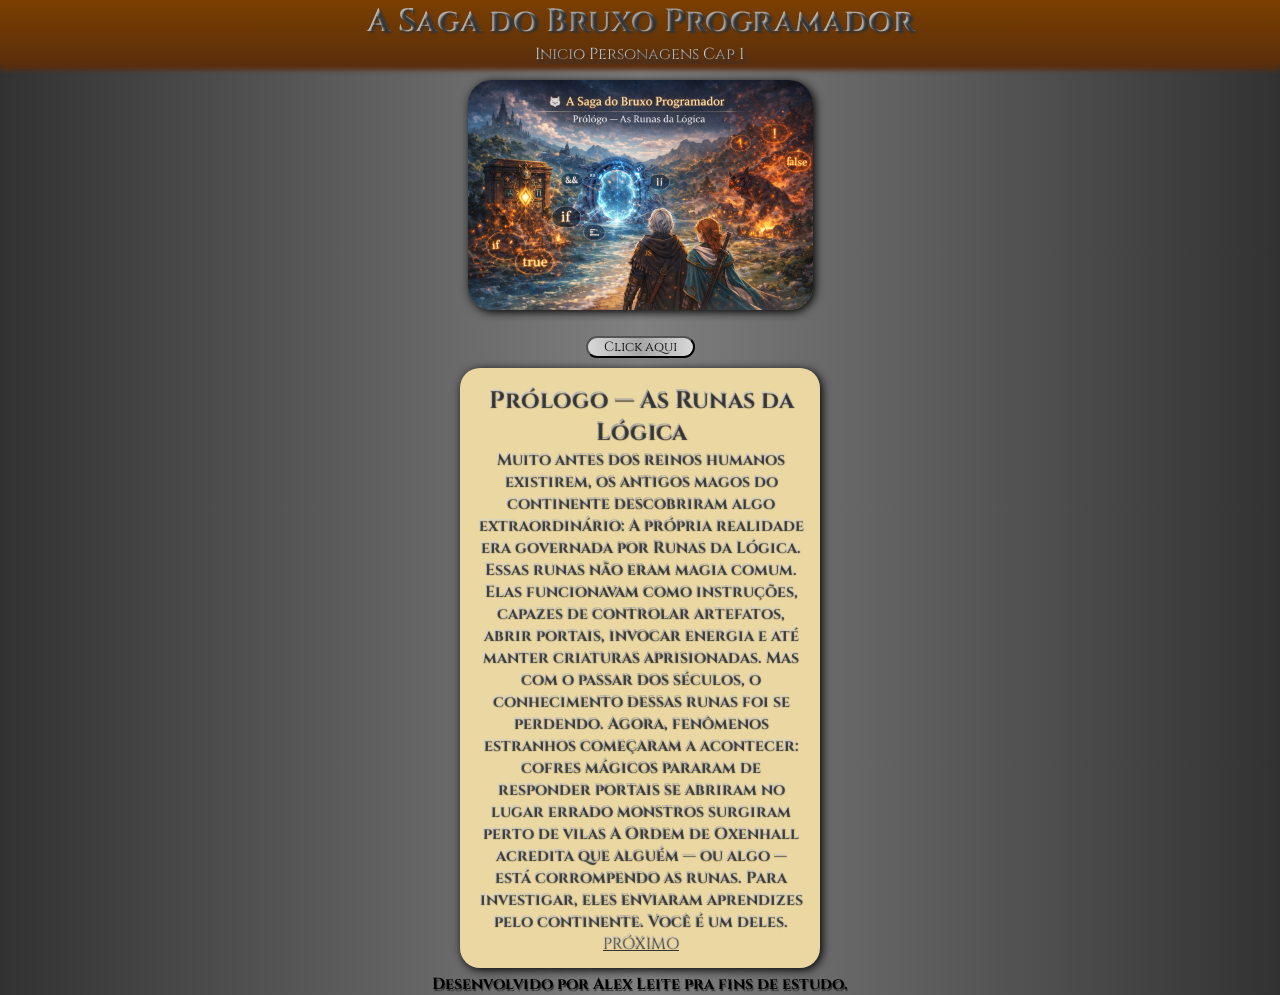
<file: index.html>
<!DOCTYPE html>
<html lang="pt-br">
<head>
  <meta charset="UTF-8">
  <meta name="viewport" content="width=device-width, initial-scale=1.0">
  <meta http-equiv="X-UA-Compatible" content="ie=edge">
  
  <link rel="preconnect" href="https://fonts.googleapis.com">
	<link rel="preconnect" href="https://fonts.gstatic.com" crossorigin>
	<link href="https://fonts.googleapis.com/css2?family=Cinzel:wght@400..900&display=swap" rel="stylesheet">
  
  <link rel="stylesheet" href="style.css">
  
  <title>Missôes do Bruxo</title>
</head>

<body>
	<header>
		<h1 class="texto-prata">A Saga do Bruxo Programador</h1>
		<a href="#" class="texto-prata">Inicio </a>
		<a href="informacoes/index.html" class="texto-prata">Personagens </a>
		<a href="cap01/missao01/index.html" class="texto-prata">Cap 1 </a>
		
	</header>
	
	<main>
		
		<section>
			<img src="img/prologo.png" alt="Img feito por I.A">
		</section>
		
		<section>
			<audio id="musica" loop>
		<source src="sons/prologo.mp3" type="audio/mpeg">
	</audio>
	<button onclick="tocar()">Click aqui</button>
		</section>
		
		<section id=secao>
			<h2 class="texto-prata">Prólogo — As Runas da Lógica</h2>
			<p class="texto-prata"><strong>Muito antes dos reinos humanos existirem, os antigos magos do continente descobriram algo extraordinário:
				A própria realidade era governada por Runas da Lógica.
				Essas runas não eram magia comum.
				Elas funcionavam como instruções, capazes de controlar artefatos, abrir portais, invocar energia e até manter criaturas aprisionadas.
				Mas com o passar dos séculos, o conhecimento dessas runas foi se perdendo.
				Agora, fenômenos estranhos começaram a acontecer:
				cofres mágicos pararam de responder
				portais se abriram no lugar errado
				monstros surgiram perto de vilas
				A Ordem de Oxenhall acredita que alguém — ou algo — está corrompendo as runas.
				Para investigar, eles enviaram aprendizes pelo continente.
				Você é um deles.</strong></p>
            <a href="cap01/missao01/index.html" class="texto-prata">PRÓXIMO</a>
		</section>
		
  </main>
  
  <footer>
  	<h4>Desenvolvido por Alex Leite pra fins de estudo.</h4>
  </footer>
  
  <script src="script.js"></script>
</body>
</html>
</file>
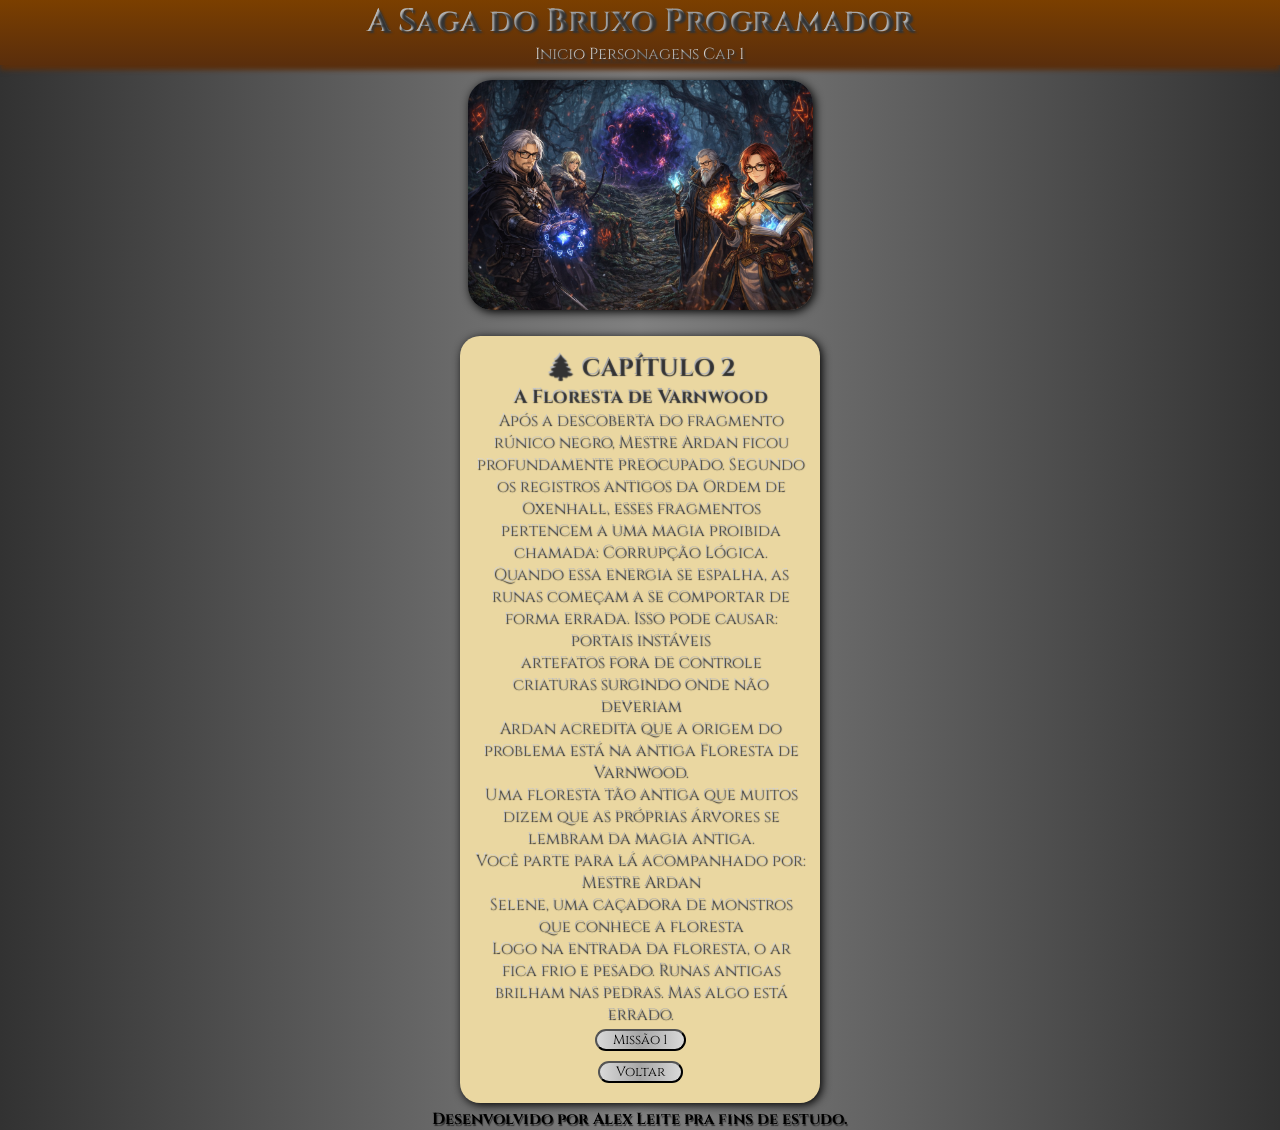
<file: cap02/index.html>
<!DOCTYPE html>
<html lang="pt-br">
<head>
  <meta charset="UTF-8">
  <meta name="viewport" content="width=device-width, initial-scale=1.0">
  <meta http-equiv="X-UA-Compatible" content="ie=edge">
  
  <link rel="preconnect" href="https://fonts.googleapis.com">
	<link rel="preconnect" href="https://fonts.gstatic.com" crossorigin>
	<link href="https://fonts.googleapis.com/css2?family=Cinzel:wght@400..900&display=swap" rel="stylesheet">
  
  <link rel="stylesheet" href="../style.css">
  
  <title>Missôes do Bruxo</title>
</head>

<body>
	<header>
		<h1 class="texto-prata">A Saga do Bruxo Programador</h1>
		
		<a href="../index.html" class="texto-prata">Inicio</a>
		
		<a href="../informacoes/index.html" class="texto-prata">Personagens </a>
		
		<a href="../cap01/missao01/index.html" class="texto-prata">Cap 1 </a>
		
	</header>
	
	<main>
		
		<section>
			<img src="../img/cap2/cap2.png" alt="Img feito por I.A">
		</section>
		
		<section id=secao>
			
			<div id="texto1">
				<h2 class="texto-prata">🌲 CAPÍTULO 2</h2>
				<h3 class="texto-prata">A Floresta de Varnwood</h3>
				<p class="texto-prata">
					Após a descoberta do fragmento rúnico negro, Mestre Ardan ficou profundamente preocupado.
					Segundo os registros antigos da Ordem de Oxenhall, esses fragmentos pertencem a uma magia proibida chamada:
					Corrupção Lógica.
					<br>Quando essa energia se espalha, as runas começam a se comportar de forma errada.
					Isso pode causar:
					<br>portais instáveis
					<br>artefatos fora de controle
					<br>criaturas surgindo onde não deveriam
					<br>Ardan acredita que a origem do problema está na antiga Floresta de Varnwood.
					<br>Uma floresta tão antiga que muitos dizem que as próprias árvores se lembram da magia antiga.
					<br>Você parte para lá acompanhado por:
					<br>Mestre Ardan
					<br>Selene, uma caçadora de monstros que conhece a floresta
					<br>Logo na entrada da floresta, o ar fica frio e pesado.
					Runas antigas brilham nas pedras.
					Mas algo está errado.
				</p>
				
				<button onclick="missao1()">Missão 1</button>
			</div>
			
			<div id="texto2" style="display: none">
				<h2 class="texto-prata">⚔️ MISSÃO 1 ⚔️</h2>
				<h3 class="texto-prata">O Portal das Dez Runas</h3>
				
				<p class="texto-prata">
					📜 História
					<br>Após caminhar algumas horas pela floresta, vocês encontram um portal rúnico antigo bloqueando o caminho.
					Selene examina o portal e diz:
					<br>“Esses portais eram usados pelos magos para atravessar a floresta rapidamente.”
					<br>Mas agora ele está parcialmente corrompido.
					Ardan observa as inscrições e explica:
					<br>“O portal só abre quando as runas são ativadas em sequência correta.”
					<br>As runas estão numeradas de 1 até 10.
					Se forem ativadas fora da ordem, o portal pode liberar energia instável.
					<br>🎯 Objetivo da missão
					<br>Criar um sistema que mostre os números de 1 até 10 em ordem.
				</p>
				
				<img src="../img/cap2/portal.png" alt="IMG feito por I.A" class="imgsecao">
				
				<h4 class="texto-prata">Use um sinal para organizar os números</h4>
				<button onclick="sinal()">SINAL</button>
				
				<p id="resultado1" class="resultado"></p>
				
				<button onclick="missao2()">Missão 2</button>
			</div>
			
			<div id="texto3" style="display: none">
				<h2 class="texto-prata">⚔️ MISSÃO 2⚔️</h2>
				<h3 class="texto-prata">O Eco da Runa Zero</h3>
				
				<p class="texto-prata">
					📜 História<br>
					Mais adiante na floresta, vocês encontram um círculo de pedras rúnicas.
					No centro há um artefato antigo chamado Orbe de Escuta.
					Ele repete qualquer número que ouvir… indefinidamente.
					Ardan explica:
					<br>“Este artefato só para quando ouvir a Runa Zero.”
					<br>Mas a corrupção parece ter deixado o orbe instável.
					Ele continua ecoando números pela floresta.
					Selene tapa os ouvidos.
					<br>“Se isso continuar, pode atrair monstros.”
					<br>Você precisa encontrar uma forma de controlar o artefato.
					<br>🎯 Objetivo da missão
					<br>Criar um sistema que:
					continue recebendo números
					só pare quando o número 0 for digitado
				</p>
				<img src="../img/cap2/runa-zero.png" alt="Feito por I.A" class="imgsecao">
				
				<h4 class="texto-prata">Digite um número</h4>
				<input type="number" id="prompt1">
				<br>
				<button onclick="numer0()" id="botao1">Diga</button>
				
				<p id="resultado2" class="resultado"><strong>&</strong></p>
				
				<button onclick="missao3()">Missão 3</button>
			</div>
			
			<div id="texto4" style="display: none">
				<h2 class="texto-prata">⚔️ MISSÃO 3 ⚔️</h2>
				<h3>A Chuva de Runas</h3>
				
				<p class="texto-prata">
					📜 História
					<br>Ao anoitecer, algo extraordinário acontece.
					Pequenos símbolos luminosos começam a aparecer no céu da floresta.
					Selene observa atentamente.
					<br>“Runas celestiais… não via isso desde criança.”
					<br>Mas há algo estranho.
					A corrupção parece estar afetando os padrões.
					Apenas algumas runas aparecem corretamente.
					Ardan percebe um padrão:
					<br>“Somente as runas da Ordem dos Pares estão se manifestando.”
					<br>Se vocês conseguirem identificar todas as runas pares entre 1 e 20, talvez consigam entender como a corrupção está alterando a magia.
					<br>🎯 Objetivo da missão
					<br>Mostrar apenas os números pares de 1 até 20.
				</p>
				
				<img src="../img/cap2/chuva-de-runa.png" alt="Feito por I.A" class="imgsecao">
				
				<h4 class="texto-prata">Use um sinal para identificar os números da Ordem dos Pares</h4>
				
				<button onclick="ChuvaDeRunas()">Sinal</button>
				
				<p id="resultado3" class="resultado"></p>
				
			</div>
			
			<div id="texto5" style="display: none">
				<h2 class="texto-prata">🏁 Fim do Capítulo 2</h2>
				
				<h4 class="texto-prata">
					Logo após a chuva de runas terminar, um barulho pesado ecoa entre as árvores.
					Algo grande se move na escuridão.
					Selene puxa seu arco.
				</h4>
				
				<img src="../img/cap2/troll-copilador.png" alt="Feito por I.A" class="imgsecao"> 
					
				<h4 class="texto-prata">
					Das sombras emerge uma criatura grotesca:
					<br>🐉 O Troll Compilador
					<br>Um monstro antigo criado por magia corrompida.
					Ele murmura palavras sem sentido enquanto tenta reorganizar pedras rúnicas no chão.
					Ardan sussurra:
					<br>“A corrupção está criando criaturas novas…”
				</h4>
				 
				<img src="../img/cap2/batalha-epica.png" alt="Feito por I.A" class="imgsecao"> 
				
				<h4 id="HpTroll">HP: 100</h4>
				<h4 class="texto-prata">Troll Compilador</h4>
				
				<p id="danoTroll"></p>
				
				<button onclick="batalha()" class="botton" id="vs">vs</button>
				
				<h4 class="texto-prata">Alex</h4>
				<h4 id="HpAlex">HP: 90</h4>
				
				<h4 class="texto-prata">Meri</h4>
				<h4 id="HpMeri">HP: 70</h4>
				
				<h4 class="texto-prata">Selene</h4>
				<h4 id="HpSelene">HP: 70</h4>
				
				<p id="teste"></p>
				
				<div id="final" style="display: none">
					<h2 class="texto-prata">O troll foi derrotado!</h2>
					<br>
					<h4 class="texto-prata">	
						Após a batalha, vocês percebem algo importante.
						O troll carregava outro fragmento rúnico negro.
						Agora não há mais dúvidas.
						Alguém — ou alguma coisa — está espalhando esses fragmentos pelo continente.
						Ardan olha para o norte da floresta.
						<br>“Se quisermos respostas, precisamos ir até Novigrath.
						A maior cidade comercial do continente.”
						<br>Selene concorda.
						<br>“Se alguém está vendendo ou distribuindo esses fragmentos…
						vai ser lá.”
					</h4>
					
					<a href="../cap03/index.html" class="texto-prata">Próximo capitulo</a>
				</div>
				
			</div>
			
			<audio id="musica" loop>
				<source src="../sons/tema-de-batalha.mp3" type="audio/mpeg">
			</audio>
			
			<button onclick="voltar()" id="voltar">Voltar</button>
			<button onclick="fim()" id="fim" style="display: none">Fim</button>
		</section>
		
  </main>
  
  <footer>
  	<h4>Desenvolvido por Alex Leite pra fins de estudo.</h4>
  </footer>
  
  <script src="script.js"></script>
</body>
</html>
</file>
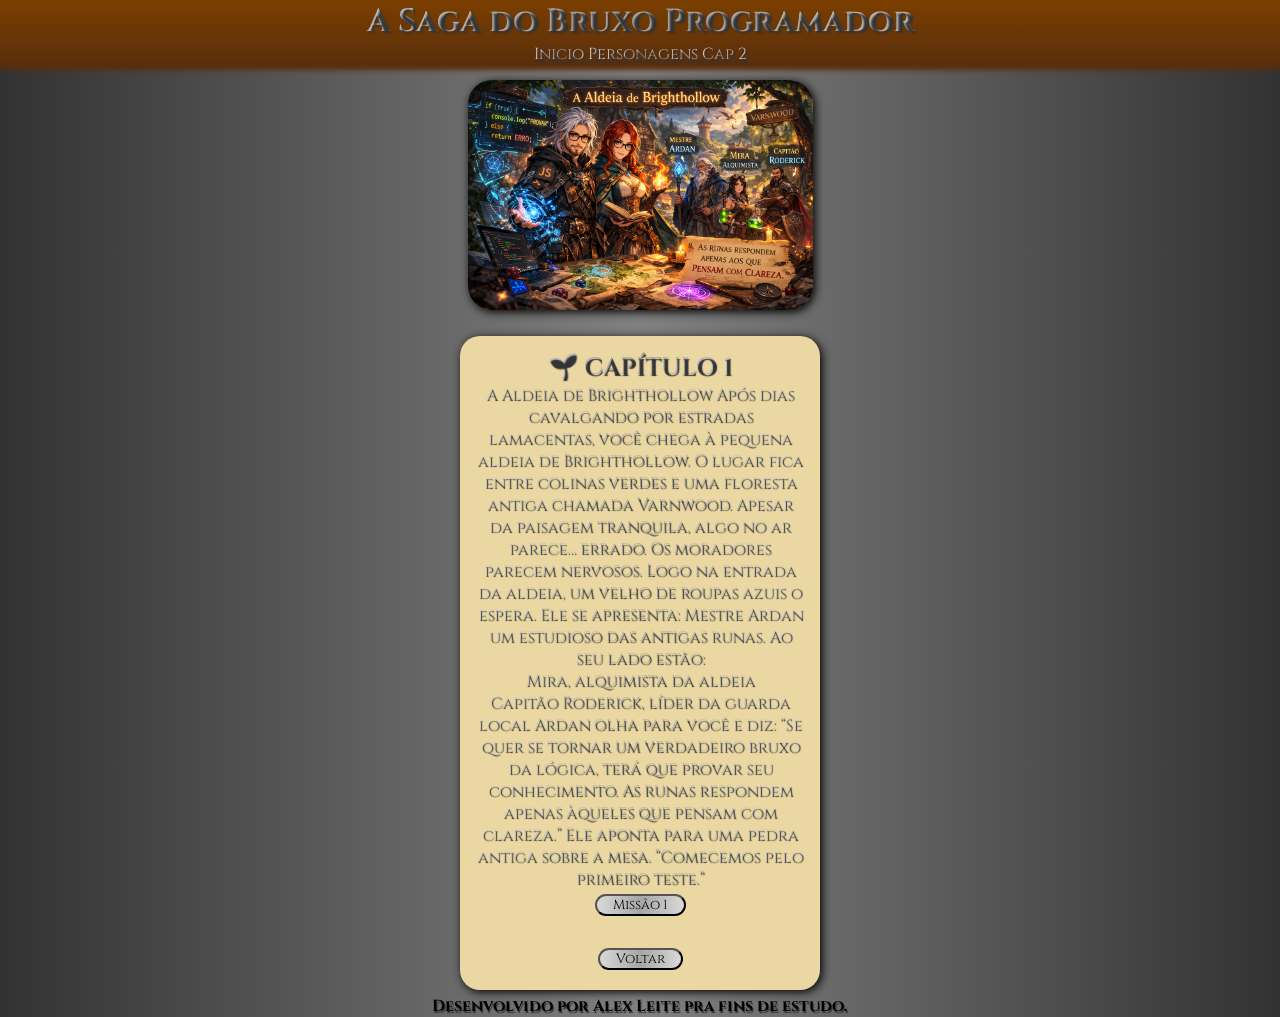
<file: cap01/missao01/index.html>
<!DOCTYPE html>
<html lang="pt-br">
<head>
  <meta charset="UTF-8">
  <meta name="viewport" content="width=device-width, initial-scale=1.0">
  <meta http-equiv="X-UA-Compatible" content="ie=edge">
  
  <link rel="preconnect" href="https://fonts.googleapis.com">
	<link rel="preconnect" href="https://fonts.gstatic.com" crossorigin>
	<link href="https://fonts.googleapis.com/css2?family=Cinzel:wght@400..900&display=swap" rel="stylesheet">
  
  <link rel="stylesheet" href="../../style.css">
  
  <title>Missôes do Bruxo</title>
</head>
<body>
	<header>
		<h1 class="texto-prata">A Saga do Bruxo Programador</h1>
		
		<a href="../../index.html" class="texto-prata">Inicio </a>
		
		<a href="../../informacoes/index.html" class="texto-prata">Personagens </a>
		
		<a href="../../cap02/index.html" class="texto-prata">Cap 2 </a>
		
	</header>
	
	<section>
		<img src="../../img/capitulo1.png" alt="IMG feito por I.A">
	</section>
	
	<section id="secao">
			<div id="texto1">
				<h2 class="texto-prata">🌱 CAPÍTULO 1</h2>
				<p class="texto-prata">
					A Aldeia de Brighthollow
					Após dias cavalgando por estradas lamacentas, você chega à pequena aldeia de Brighthollow.
					O lugar fica entre colinas verdes e uma floresta antiga chamada Varnwood.
					Apesar da paisagem tranquila, algo no ar parece… errado.
					Os moradores parecem nervosos.
					Logo na entrada da aldeia, um velho de roupas azuis o espera.
					Ele se apresenta:
					Mestre Ardan
					um estudioso das antigas runas.
					Ao seu lado estão:<br>
					Mira, alquimista da aldeia<br>
					Capitão Roderick, líder da guarda local
					Ardan olha para você e diz:
					“Se quer se tornar um verdadeiro bruxo da lógica, terá que provar seu conhecimento.
					As runas respondem apenas àqueles que pensam com clareza.”
					Ele aponta para uma pedra antiga sobre a mesa.
					“Comecemos pelo primeiro teste.”
				</p>
				
				<button onclick="missao1()">Missão 1</button>
				
			</div>
			
			<div id="texto2" style="display: none">
				<h2 class="texto-prata">⚔️ MISSÃO 1 ⚔️</h2>
				<h3 class="texto-prata">A Pedra Rúnica do Destino</h3>
				<p class="texto-prata">
					📜 História<br>
					Um camponês encontrou uma pedra estranha nas ruínas da floresta.
					A pedra possui apenas um número gravado.
					Mas Mestre Ardan explica algo curioso:<br>
					“As runas antigas dividem os números em duas forças fundamentais:
					a Ordem dos Pares e o Caos dos Ímpares.”<br>
					Se a pedra for identificada corretamente, ela revelará um símbolo escondido.
					Caso contrário… pode liberar uma energia instável.
					Os moradores observam em silêncio enquanto você analisa o número.<br>
					🎯 Objetivo da missão<br>
					Criar um programa que:<br>
					receba um número e
					descubra se ele é par ou ímpar
				</p>
				
				<img src="../../img/Meri_pedra-runica.png" alt="IMG feita por I.A">
				<br>
				<input type="number" id="prompt" class="neon">
				<br>
				<button onclick="analise()">Analise</button>
				<p id="resultado1" class="resultado"><strong>&</strong></p>
				<br>
				<button onclick="missao2()">Missão 2</button>
				
			</div>
			
			<div id="texto3" style="display: none">
				<h2 class="texto-prata">⚔️ MISSÃO 2 ⚔️</h2>
				<h3 class="texto-prata">O Recrutamento do Rei</h3>
				<p class="texto-prata">
					📜 História<br>
					Enquanto você conversa com Ardan, um mensageiro real chega à aldeia trazendo notícias preocupantes.
					Criaturas começaram a aparecer nas estradas do reino.
					O rei ordenou que novas tropas fossem recrutadas imediatamente.
					Capitão Roderick está tentando organizar voluntários na praça da aldeia.
					O problema é que muitos jovens querem se alistar… mas nem todos têm idade suficiente.
					Roderick suspira ao vê-lo.<br>
					“Bruxo, preciso de um método rápido para verificar quem pode entrar no exército.
					A regra é simples: apenas quem tem 18 anos ou mais pode lutar.”<br>
					Se você conseguir criar um sistema de verificação, poderá ajudar a organizar o recrutamento.<br>
					🎯 Objetivo da missão<br>
					Criar um programa que:<br>
					receba a idade de uma pessoa
					diga se ela pode se alistar ou não.
				</p>
				
				<img src="../../img/recrutamento.png" alt="IMG feito por I.A" class="imgsecao">
				<input type="number" id="idade" class="neon">
				<br>
				<button onclick="alistar()">Magia de Análise</button>
				<p id="resultado2" class="resultado"><strong>&</strong></p>
				<button onclick="missao3()">Missão  3</button>
				
			</div>
			
			<div id="texto4" style="display: none">
				<h2 class="texto-prata">⚔️ MISSÃO 3 ⚔️</h2>
				<h3 class="texto-prata">O Exame dos Aprendizes</h3>
				<p class="texto-prata">
					📜 História<br>
					Na taverna da aldeia, Mira comenta sobre um problema.
					Alguns jovens de Brighthollow tentaram entrar na Ordem de Oxenhall, mas precisam passar por um teste.
					Cada aprendiz fez duas provas:
					uma de conhecimento arcano
					outra de controle de runas
					O resultado depende da média das duas notas.
					Mira entrega um pergaminho com números escritos.
					“Se puder calcular rapidamente quem passou, poderemos enviar apenas os aprovados para a capital.”<br>
					🎯 Objetivo da missão<br>
					Criar um programa que:<br>
					receba duas notas<br>
					calcule a média<br>
					mostre o resultado
				</p>
				
				<img src="../../img/exame.png" alt="img feita por I.A" class="imgsecao">
				<h4 class="texto-prata">Nota em conheciento Arcano:</h4>
				<input type="number" id="arcano">
				
				<h4 class="texto-prata">Nota em controle de Runas:</h4>
				<input type="number" id="runas">
				<br>
				<button onclick="media()">Calcular Média</button>
				<h4 id="resultado3" class="resultado">&</h4>
				
        <br><button onclick="missao4()">Missão 4</button>
			</div >
				
			<div id="texto5" style="display: none">
				<h2 class="texto-prata">⚔️ MISSÃO 4 ⚔️</h2>
				<h3 class="texto-prata">O Cofre das Quatro Runas</h3>
				<p class="texto-prata">
          📜 História<br>
          Na manhã seguinte, um minerador chega correndo à aldeia.
          Ele encontrou algo estranho nas cavernas próximas:
          Um cofre antigo coberto de runas.
          Você, Ardan e Roderick vão até o local.
          O cofre possui quatro símbolos gravados:
          <br>a Runa da Soma
          <br>a Runa da Subtração
          <br>a Runa da Multiplicação
          <br>a Runa da Divisão
          Ardan examina os símbolos e conclui:
          <br>“Este é um mecanismo antigo da Ordem.
          Apenas quem dominar os quatro cálculos fundamentais pode abrir este cofre.”
          Se você resolver os cálculos corretamente, o cofre se abrirá.
          E talvez revele algo importante sobre a corrupção das runas.
          <br>🎯 Objetivo da missão
          <br>Criar um programa que:
          receba dois números
          mostre:
          <br>soma
          <br>subtração
          <br>multiplicação
          <br>divisão
				</p>
				
				<img src="../../img/cofrefechado.png" alt="img feita por I.A" class="imgsecao">
				
				<h4 class="neon" id="simbolos">[+] [-] [x] [/]</h4>
        <h4 class="texto-prata">Número 1:</h4>
        <input type="number" id="numero1">
                
        <br><h4 class="texto-prata">Número 2:</h4>
        <input type="number" id="numero2">
                
        <br><button onclick="calcular()">Calcular</button>
        <p id="resultado4" class="resultado" style="text-align: center">&</p>
			</div>
			
			<div id="texto6" style="display: none">
				<h2 class="texto-prata">🏁 Final do Capítulo 1</h2>
				
				<img src="../../img/cofreaberdo.png" alt="IMG feito por I.A" class="imgsecao">
				
				<h4 class="texto-prata">
					Quando o cofre finalmente se abre, algo inesperado aparece dentro:
					<br>Um fragmento rúnico negro, pulsando com energia instável.
					Mestre Ardan fica pálido.
					<br>“Isso não deveria existir…
					Alguém está corrompendo as Runas da Lógica.”
				</h4>

				<img src="../../img/fimdocap1.png" alt="IMG feito por I.A" class="imgsecao">
				
				<h4 class="texto-prata">
					Ele olha para a floresta ao norte.
					<br>A Floresta de Varnwood.
					<br>“Se quisermos entender o que está acontecendo…
					nossa próxima parada será lá.”
				</h4>
				
			</div>
			<br>
		  <button onclick="voltar()" id="voltar">Voltar</button>	
		  <button onclick="fim()" id="fim" style="display: none">Fim</button>
		  
		  <a href="../../cap02/index.html" class="texto-prata" id="cap2" style="display: none">Próximo Capitulo</a>
	</section>
    
    <footer>
        <h4>Desenvolvido por Alex Leite pra fins de estudo.</h4>
    </footer>
  
  <script src="script.js"></script>
	
</body>
</html>
</file>
<file: style.css>
*{
	margin: 0;
	padding: 0;
	box-sizing: border-box;
	
}

.cinzel-<uniquifier> {
  font-family: "Cinzel", serif;
  font-optical-sizing: auto;
  font-weight: <weight>;
  font-style: normal;
}

.texto-prata {
  background: linear-gradient(to right, #d9d9d9, #a6a6a6, #d9d9d9);
  -webkit-background-clip: text;
  -webkit-text-fill-color: transparent;
}

button{
	font-family: "Cinzel", serif;
	cursor: pointer;
	width: auto;
	margin: 5px 0 5px 0;
	padding: 0 1rem 0 1rem;
	border-radius: 20rem;
	background: linear-gradient(to right, #d9d9d9, #a6a6a6, #d9d9d9);
}

button:hover{
	color: red;
}

body{
	min-height: 100vh;
	font-family: "Cinzel", serif;
	text-shadow: 1px 2px 1px #333333;
	background: linear-gradient(to right , rgb(50,50,50), rgb(128,128,128), rgb(50,50,50));
	text-align: center;
	align-items: center;
	
}

header{
	background: linear-gradient(to bottom, #7B3F00, #5A2E0C);
	box-shadow: 0px 5px 5px #5A2E0C;
	text-shadow: 2px 2px 2px #333333;
}

img{
	height: 230px;
	margin: 15px auto;
	border-radius: 24px;
	box-shadow: 2px 2px 10px black;
}

.imgsecao{
	height: 200px;
}

#secao{
	background: #EAD7A1;
	height: auto;
	width: 360px;
	margin: 5px auto;
	padding: 15px;
	border-radius: 20px;
	box-shadow: 2px 2px 10px black;
	
}

input{
	height: 50px;
	width: 50px;
	border-radius: 20px;
	border: none;
	background: linear-gradient(to right, #d9d9d9, #a6a6a6, #d9d9d9);
	font-size: 25px;
	text-align: center;
	margin: 0 0 5px 0;
}

.resultado{
	margin: auto;
	padding: 0 1rem 0 1rem;
	width: 200px;
	background: linear-gradient(to right, #d9d9d9, #a6a6a6, #d9d9d9);
	border-radius: 20px;
}

.neon{
	color: #66ffff;
	text-shadow: 
	0 0 5px #66ffff,
	0 0 10px #66ffff,
	0 0 20px #00ffff,
	0 0 40px #00ffff;
}

#simbolos{
    margin: auto;
    background: black;
    border-radius: 15px;
    width: 180px;
}
</file>
